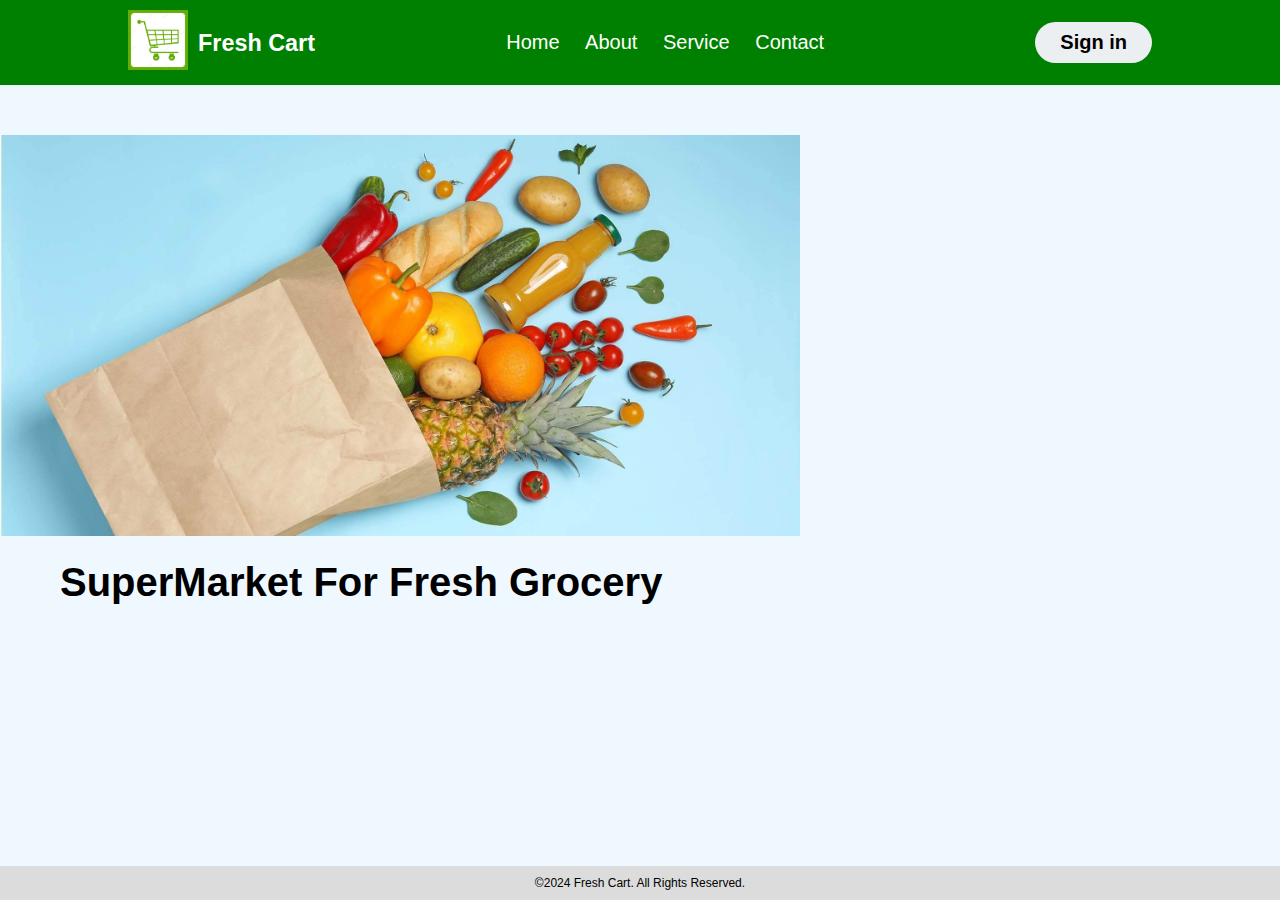
<file: index.html>
<!DOCTYPE html>
<html lang="en">
<head>
    <meta charset="UTF-8">
    <meta name="viewport" content="width=device-width, initial-scale=1.0">
    <link rel="stylesheet" href="styles.css">
    <link rel="preconnect" href="https://fonts.googleapis.com">
    <title>Document</title>
</head>
<body>
    <header>
    <div class="logo">
        <img src="cart.jpg" alt="logo brand">
        <h3>Fresh Cart</h3>
    </div>
    <nav>
        <ul class="menu">
            <li><a href="index.html">Home</a></li>
            <li><a href="about.html">About</a></li>
            <li><a href="service.html">Service</a></li>
            <li><a href="contact.html">Contact</a></li>
        </ul>
    </nav>
    <a href="sign.html" class="btn"><button>Sign in</button></a>
    </header>
    <div class="photo">
    <img src="groceries.jpg" alt="groceries">
    <h1 id="brand">
        SuperMarket For Fresh Grocery
    </h1>
    </div>
       
    <footer>
        <div class="footerBottom">
        <p>&copy;2024 Fresh Cart. All Rights Reserved.</p>
        </div>
    </footer> 
</body>
</html>
</file>
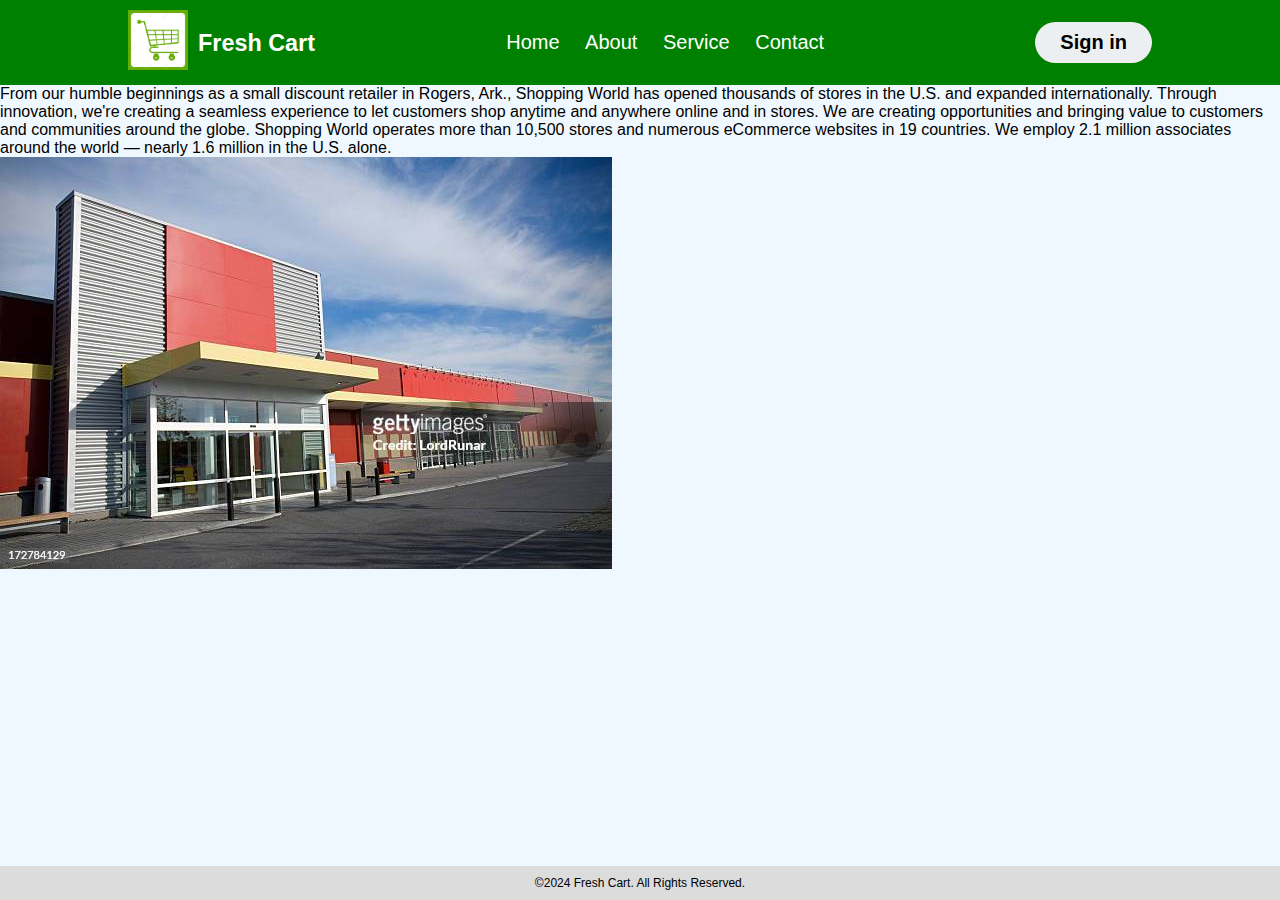
<file: about.html>
<!DOCTYPE html>
<html lang="en">
<head>
    <meta charset="UTF-8">
    <meta name="viewport" content="width=device-width, initial-scale=1.0">
    <link rel="stylesheet" href="styles.css">
    <link rel="preconnect" href="https://fonts.googleapis.com">
    <title>Document</title>
</head>
<body>
    <header>
    <div class="logo">
        <img src="cart.jpg" alt="logo brand">
        <h3>Fresh Cart</h3>
    </div>
    <nav>
        <ul class="menu">
            <li><a href="index.html">Home</a></li>
            <li><a href="about.html">About</a></li>
            <li><a href="service.html">Service</a></li>
            <li><a href="contact.html">Contact</a></li>
        </ul>
    </nav>
    <a href="sign.html" class="btn"><button>Sign in</button></a>
    </header>
    
    <p>From our humble beginnings as a small discount retailer in Rogers, Ark., Shopping World has opened thousands of stores in the U.S. 
        and expanded internationally. Through innovation, we're creating a seamless experience to let customers shop anytime and
         anywhere online and in stores. We are creating opportunities and bringing value to customers and communities around the 
         globe. Shopping World operates more than 10,500 stores and numerous eCommerce websites in 19 countries. We employ 2.1 million 
         associates around the world — nearly 1.6 million in the U.S. alone.</p>
    <img src="store.jpg" alt="store">
    <footer>
        <div class="footerBottom">
        <p>&copy;2024 Fresh Cart. All Rights Reserved.</p>
        </div>
    </footer> 
</body>
</html>
</file>
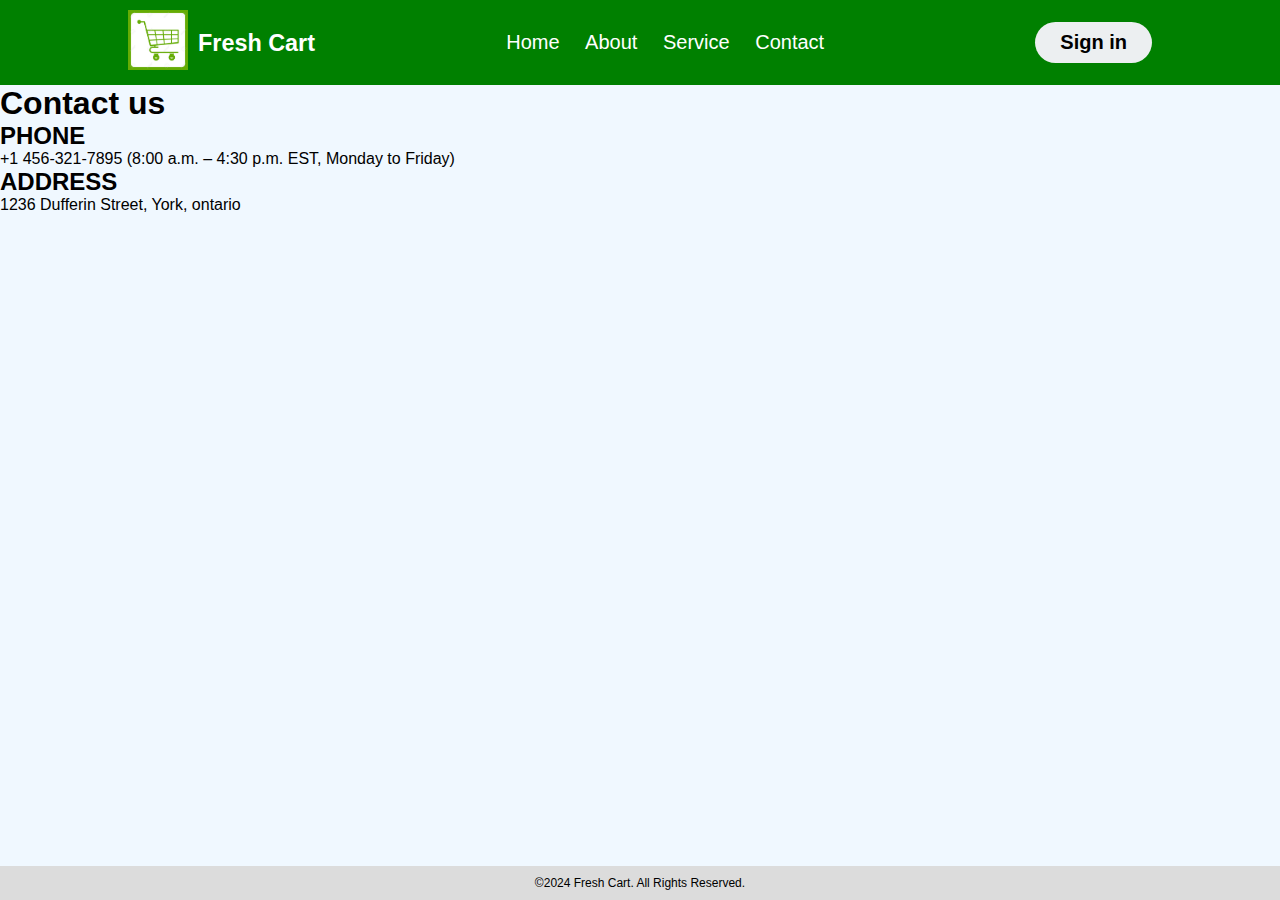
<file: contact.html>
<!DOCTYPE html>
<html lang="en">
<head>
    <meta charset="UTF-8">
    <meta name="viewport" content="width=device-width, initial-scale=1.0">
    <link rel="stylesheet" href="styles.css">
    <link rel="preconnect" href="https://fonts.googleapis.com">
    <title>Document</title>
</head>
<body>
    <header>
    <div class="logo">
        <img src="cart.jpg" alt="logo brand">
        <h3>Fresh Cart</h3>
    </div>
    <nav>
        <ul class="menu">
            <li><a href="index.html">Home</a></li>
            <li><a href="about.html">About</a></li>
            <li><a href="service.html">Service</a></li>
            <li><a href="contact.html">Contact</a></li>
        </ul>
    </nav>
    <a href="sign.html" class="btn"><button>Sign in</button></a>
    </header>
    <h1>Contact us</h1>
    <h2>PHONE</h2>
    <p>+1 456-321-7895  (8:00 a.m. – 4:30 p.m. EST, Monday to Friday)</p>
    <h2>ADDRESS</h2>
    <p>1236 Dufferin Street, York, ontario</p>
    <footer>
        <div class="footerBottom">
        <p>&copy;2024 Fresh Cart. All Rights Reserved.</p>
        </div>
    </footer> 
    </body>
</html>
</file>
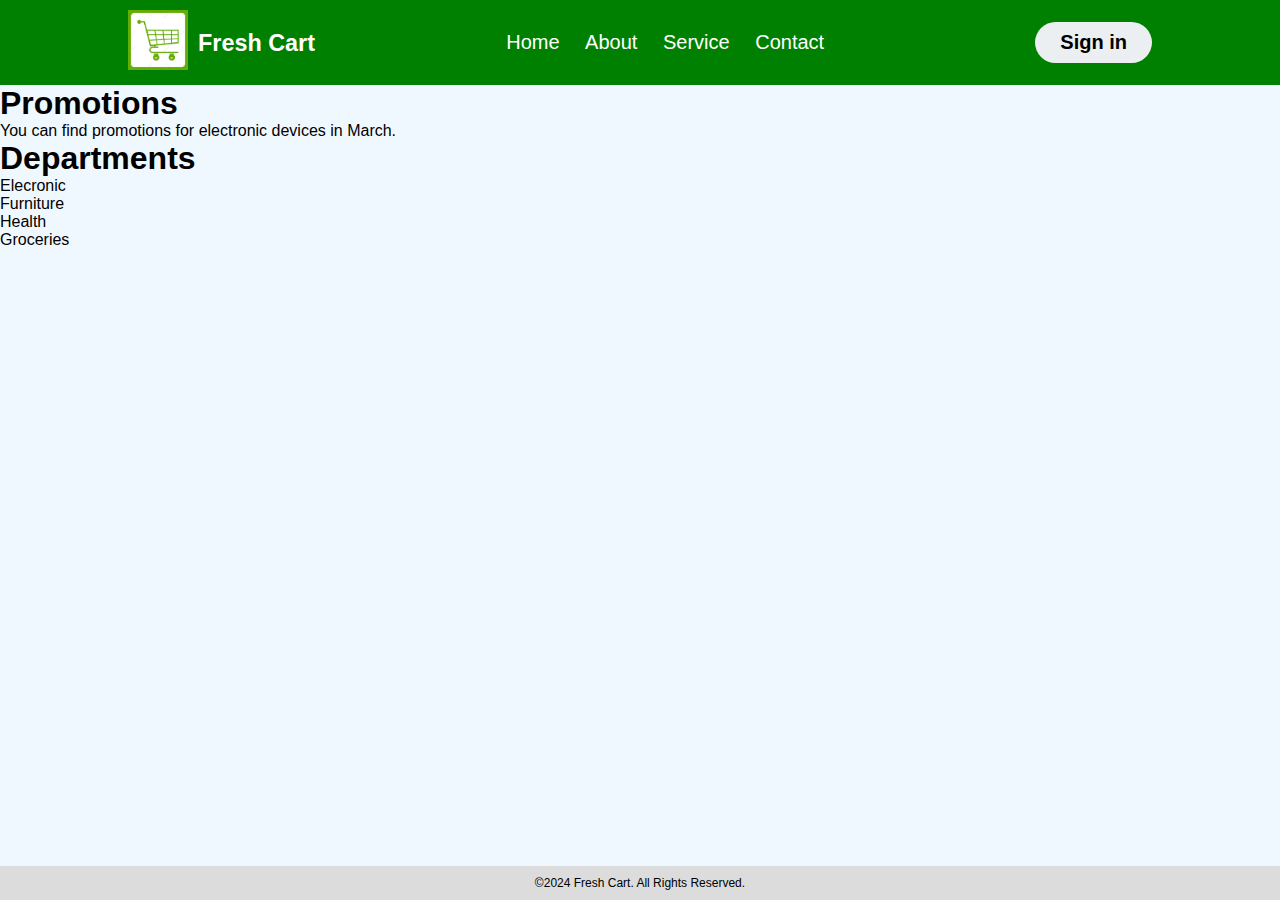
<file: service.html>
<!DOCTYPE html>
<html lang="en">
<head>
    <meta charset="UTF-8">
    <meta name="viewport" content="width=device-width, initial-scale=1.0">
    <link rel="stylesheet" href="styles.css">
    <link rel="preconnect" href="https://fonts.googleapis.com">
    <title>Document</title>
</head>
<body>
    <header>
    <div class="logo">
        <img src="cart.jpg" alt="logo brand">
        <h3>Fresh Cart</h3>
    </div>
    <nav>
        <ul class="menu">
            <li><a href="index.html">Home</a></li>
            <li><a href="about.html">About</a></li>
            <li><a href="service.html">Service</a></li>
            <li><a href="contact.html">Contact</a></li>
        </ul>
    </nav>
    <a href="sign.html" class="btn"><button>Sign in</button></a>
    </header>
    <h1>
        Promotions
    </h1>
    <p>You can find promotions for electronic devices in March.</p>
    
    <h1>
        Departments
    </h1>
    <article class="one">
    <ul>Elecronic</ul>
    <ul>Furniture</ul>
    <ul>Health</ul>
    <ul>Groceries</ul>
    </article>
    <footer>
        <div class="footerBottom">
        <p>&copy;2024 Fresh Cart. All Rights Reserved.</p>
        </div>
    </footer> 

</body>
</html>
</file>
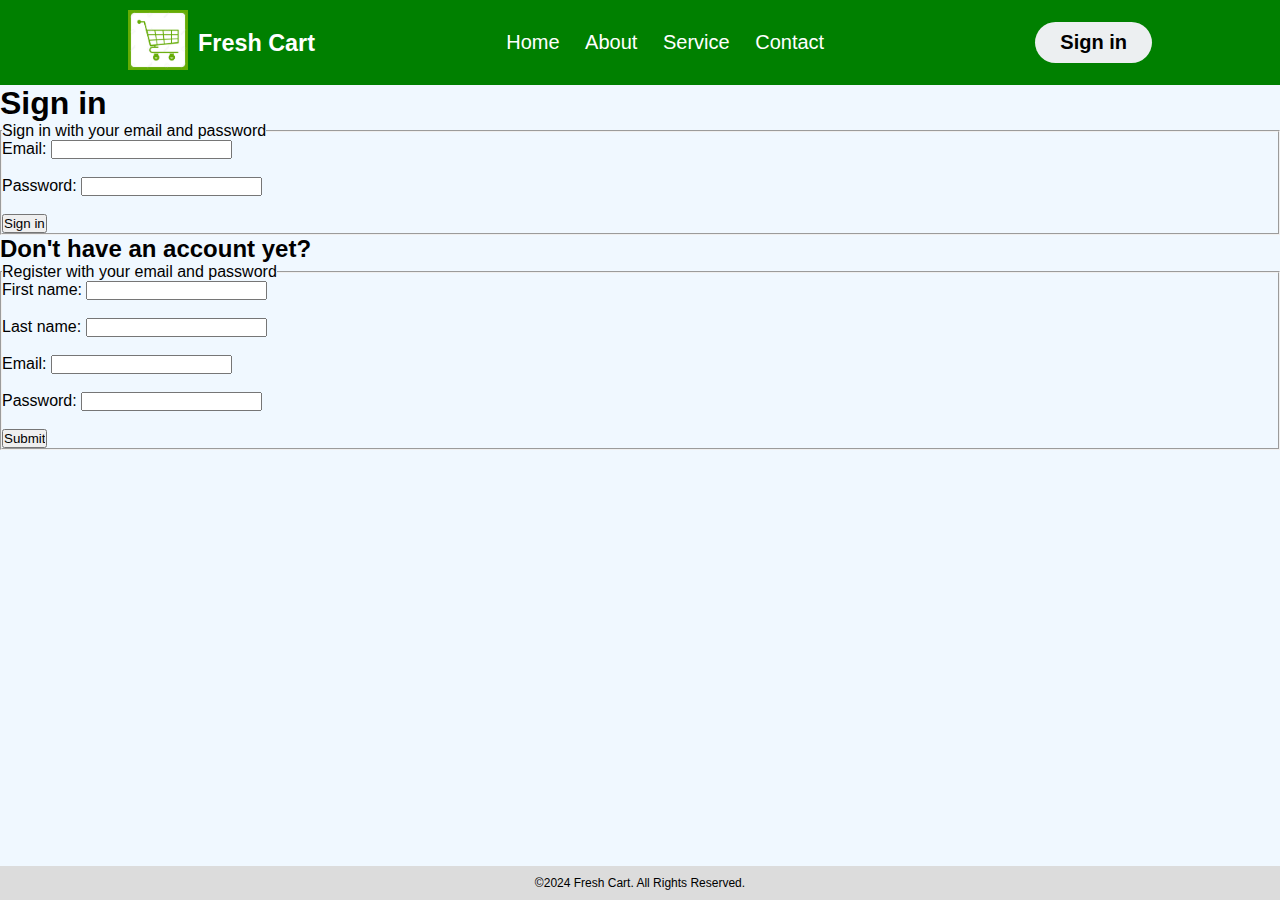
<file: sign.html>
<!DOCTYPE html>
<html lang="en">
<head>
    <meta charset="UTF-8">
    <meta name="viewport" content="width=device-width, initial-scale=1.0">
    <link rel="stylesheet" href="styles.css">
    <link rel="preconnect" href="https://fonts.googleapis.com">
    <title>Document</title>
</head>
<body>
    <header>
    <div class="logo">
        <img src="cart.jpg" alt="logo brand">
        <h3>Fresh Cart</h3>
    </div>
    <nav>
        <ul class="menu">
            <li><a href="index.html">Home</a></li>
            <li><a href="about.html">About</a></li>
            <li><a href="service.html">Service</a></li>
            <li><a href="contact.html">Contact</a></li>
        </ul>
    </nav>
    <a href="sign.html" class="btn"><button>Sign in</button></a>
    </header>
    <h1>Sign in</h1>
    <section>
    <fieldset>
    <legend>
        Sign in with your email and password
    </legend>
    <label for="email">Email:</label>
    <input type="email" id="email" name="email"><br><br>
    <label for="password">Password:</label>
    <input type="password" id="password" name="password"><br><br>
    <input type="submit" value="Sign in">
    </fieldset>
    </section>
    <h2>Don't have an account yet?</h2>
    <section>
        <fieldset>
        <legend>
            Register with your email and password
        </legend>
        <label for="fname">First name:</label>
        <input type="text" id="fname" name="fname"><br><br>
        <label for="lname">Last name:</label>
        <input type="text" id="lname" name="lname"><br><br>
        <label for="email">Email:</label>
        <input type="email" id="email" name="email"><br><br>
        <label for="password">Password:</label>
        <input type="password" id="password" name="password"><br><br>
        <input type="submit" value="Submit">
        </fieldset>
        </section>
    <footer>
        <div class="footerBottom">
        <p>&copy;2024 Fresh Cart. All Rights Reserved.</p>
        </div>
    </footer> 

</body>
</html>
</file>
<file: styles.css>
*{
  box-sizing: border-box;
  margin: 0;
  padding: 0;
  font-family: "Poppins", sans-serif;
  font-style: normal;
  
}

body{
    background-color: aliceblue;
}
header{
    background-color: green;
    display: flex;
    justify-content: space-between;
    align-items: center;
    height: 85px;
    padding: 5px 10%;  
    font-size: 20px;
    
}
.logo img{
    height: 60px;
    width: auto;
    transition: all 0.3s;
}
.logo h3{
    color: white;
    float:right;
    margin-top: 20px;
    margin-left: 10px;
   
}

.class{
    text-align: left;
}

.menu li{
    display: inline-block;
    font-size: 20px;
    margin-right: 20px;
}
.menu li:hover{
    transform: scale(1.1);
    
}
.menu a{
   text-decoration: none; 
   color: white;
   font-size: 700;
}
.menu a:hover{
    color: yellow;
}
.btn button{
    font-weight: 700;
    color:black;
    padding: 9px 25px;
    background: #eceff1;
    font-size: 20px;
    border: none;
    border-radius: 50px;
    transition: all 0.3s ease 0s;
}

.btn button:hover{
    background-color: #e2f1f8;
    color: green;
    transform: scale(1.1);
}

.footerBottom{
    background-color: gainsboro;
    text-align: center;
    bottom: 0;
    position: fixed;
    width: 100%;
    font-size: 12px;
    padding: 10px;
}

.photo img{
    display: inline-block;
    margin-top: 50px;
    margin-right: auto;
    width: 800px;
}
#brand{
    font-size: 40px;
    
    margin-top: 20px;
    margin-left: 10px;
    position:relative;
    left: 50px;
    color: black;
}
</file>
